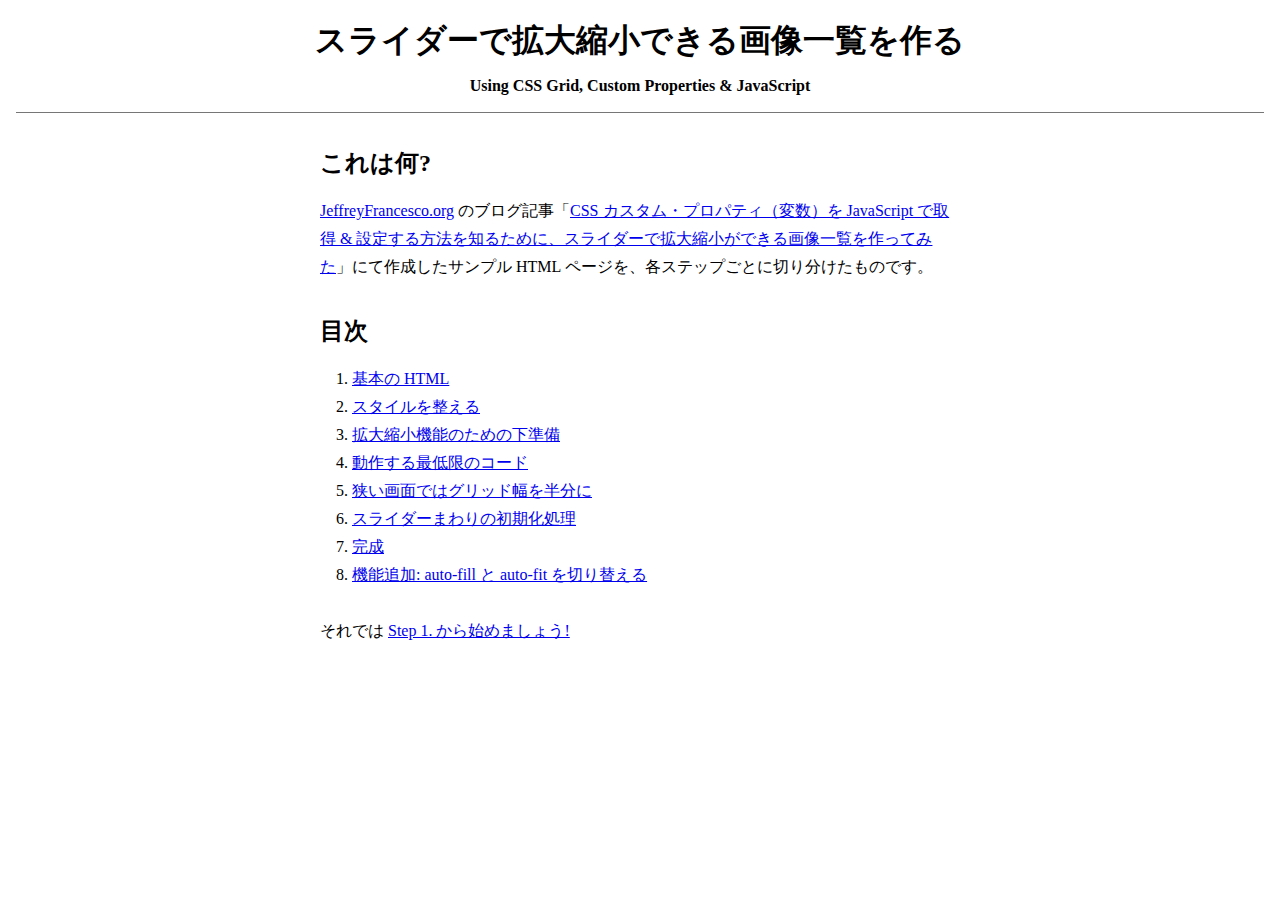
<file: index.html>
<!DOCTYPE html>
<meta charset="UTF-8">
<meta name="viewport" content="width=device-width">
<title>CSS グリッドとカスタム・プロパティと JavaScript を使った、スライダーで拡大縮小できる画像一覧 目次</title>
<link rel="stylesheet" href="common.css" title="固定ヘッダーとナビゲーションを表示">
<hgroup>
  <h1>スライダーで拡大縮小できる画像一覧を作る</h1>
  <p>Using CSS Grid, Custom Properties & JavaScript</p>
</hgroup>
<!-- put control slider later -->
<div class="content">
  <section id="about">
    <h2>これは何?</h2>
    <p><a href="https://jeffreyfrancesco.org/">JeffreyFrancesco.org</a> のブログ記事「<a href="https://jeffreyfrancesco.org/weblog/2025020201/">CSS カスタム・プロパティ（変数）を JavaScript で取得 & 設定する方法を知るために、スライダーで拡大縮小ができる画像一覧を作ってみた</a>」にて作成したサンプル HTML ページを、各ステップごとに切り分けたものです。</p>
  </section>
  <nav class="toc">
    <h2>目次</h2>
    <ol>
      <li><a href="./step1.html">基本の HTML</a></li>
      <li><a href="./step2.html">スタイルを整える</a></li>
      <li><a href="./step3.html">拡大縮小機能のための下準備</a></li>
      <li><a href="./step4.html">動作する最低限のコード</a></li>
      <li><a href="./step5.html">狭い画面ではグリッド幅を半分に</a></li>
      <li><a href="./step6.html">スライダーまわりの初期化処理</a></li>
      <li><a href="./finished.html">完成</a></li>
      <li><a href="./additional.html">機能追加: auto-fill と auto-fit を切り替える</a></li>
    </ol>
    <p>それでは <a href="./step1.html">Step 1. から始めましょう!</a></p>
  </nav>
</div>
</file>
<file: common.css>
@charset "UTF-8";

/*
 *  common.css
 *  実装とは直接関係のない共通のスタイル
 */

body {
  margin: 0 1rem 4.25rem;
  line-height: 1.25;
}
hgroup {
  position: sticky;
  top: 0;
  margin-bottom: 2rem;
  padding-top: 1.25rem;
  border-bottom: 1px solid #767676;
  background-color: #fff;
  color: #000;
  text-align: center;
  h1 {
    margin: 0;
    text-wrap: balance;
  }
  p {
    font-weight: bold;
  }
}
.content {
  max-width: 40em;
  margin: auto;
  line-height: 1.75;
  h2 {
    margin: 2rem 0 1rem;
    font-size: 1.5rem;
    line-height: 1.5;
  }
  ol {
    padding-left: 2rem;
  }
  ol + p {
    margin-top: 1.75rem;
  }
}
.paging {
  position: fixed;
  bottom: 0;
  left: 0;
  width: 100dvw;
  background-color: #fff;
  color: #000;
}
.paging-items {
  display: grid;
  gap: 1rem;
  grid-template-columns: 1fr 1fr;
  margin: 0;
  padding: 1rem;
  list-style: none;
}
.paging-prev {
  grid-column: 1 / 2;
  text-align: left;
  a::before {
    content: " \261C  ";
  }
}
.paging-next {
  grid-column: -1 / -2;
  text-align: right;
  a::after {
    content: " \261E  ";
  }
}
</file>
